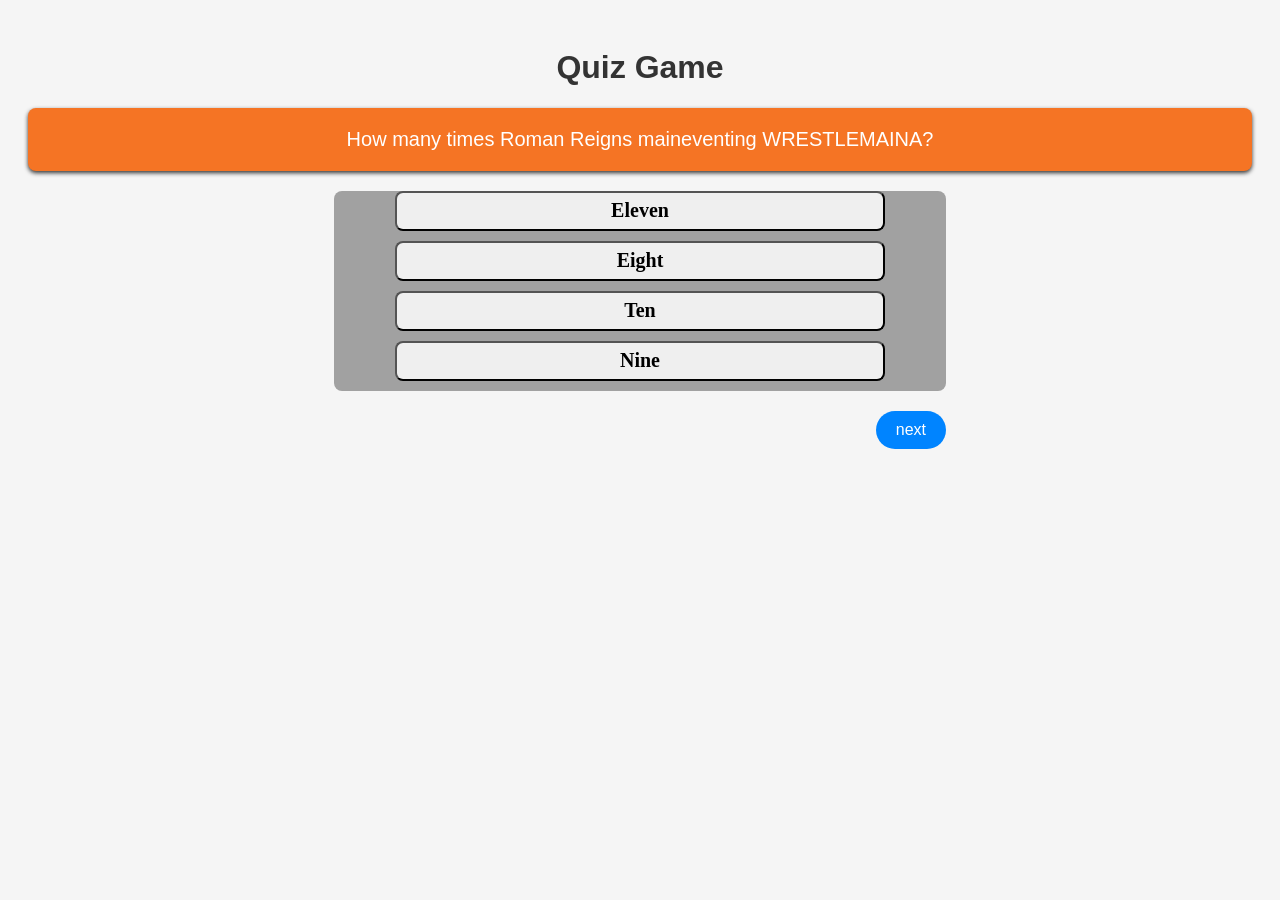
<file: index.html>
<!DOCTYPE html>
<html>
  
<head>
  <title>Quiz Game</title>
  <link rel="stylesheet" href="style.css" />
</head>

<body>
  <h1>Quiz Game</h1>
  <div id="question"></div>
  <div id="options"></div>
  <div id="score"></div>
  <div id="btn">  
    <button id="next">next</button>
</div>
  <script src="quiz.js"></script>
</body>

</html>
</file>
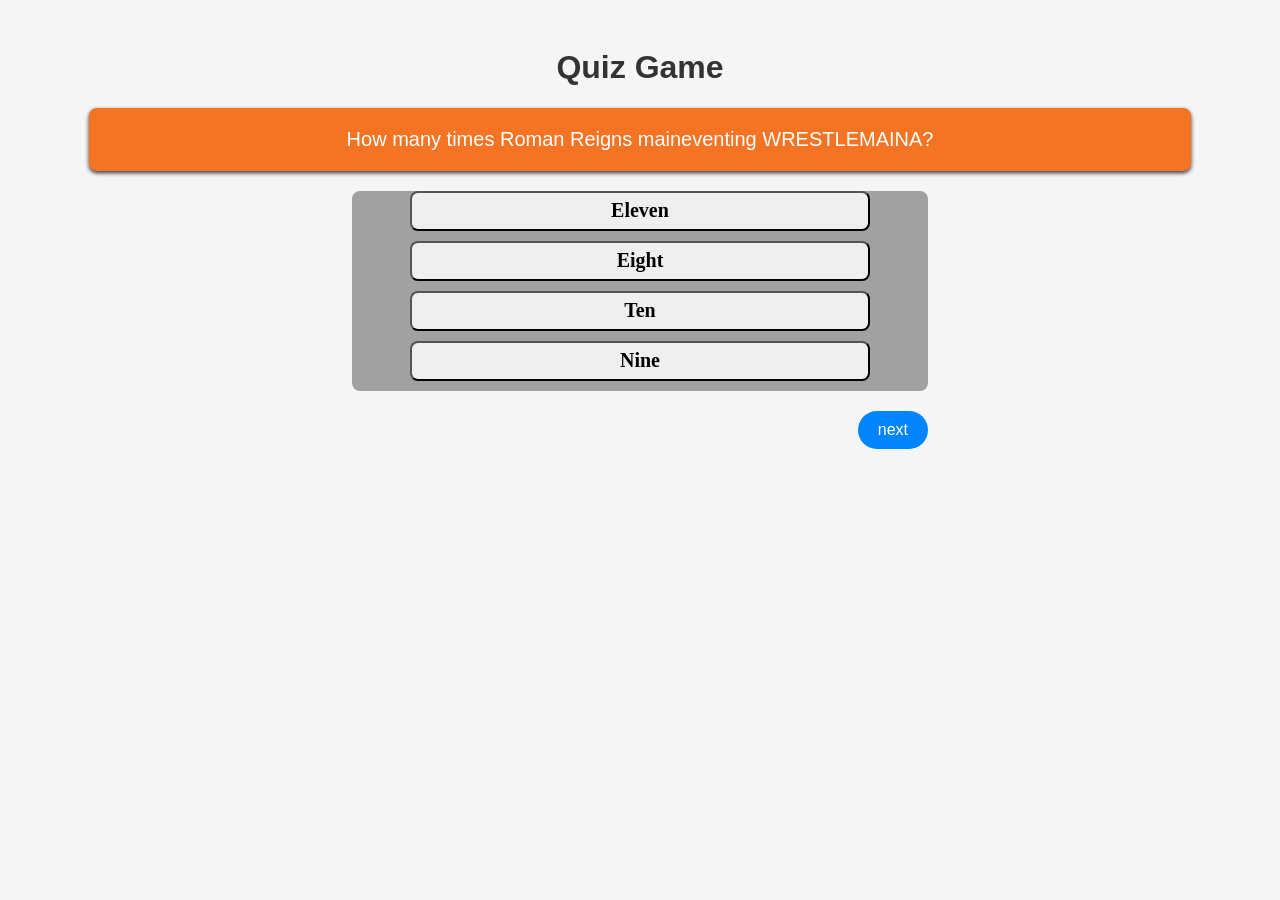
<file: 1Project Setup/index.html>
<!DOCTYPE html>
<html>
  
<head>
  <title>Quiz Game</title>
  <link rel="stylesheet" href="style.css" />
</head>

<body>
  <header>
  <h1>Quiz Game</h1>
  </header>
  <section class="qu">
  <div id="question"></div>
  </section>

  <section class="op">
  <div id="options"></div>
  <div id="score"></div>
  <div id="btn">  
    <button id="next">next</button>
</div>
</section>
  <script src="quiz.js"></script>
</body>

</html>
</file>
<file: style.css>
body {
    font-family: Arial, sans-serif;
    background-color: #f5f5f5;
    padding: 20px;
  }
  
  h1 {
    text-align: center;
    color: #333;
  }
  
  #question {
    background-color: #f57424;
    color: #fff;
    border-radius: 8px;
    padding: 20px;
    margin-bottom: 20px;
    text-align: center;
    font-size: 20px;
    box-shadow: 0 2px 4px rgba(3, 3, 3, 0.8);
  }
  
  #options {
    display: flex;
    background-color: #a1a1a1;
    width: 50%;
    border-radius: 8px;
    flex-direction: column;
    margin: auto;
    margin-bottom: 20px;
  }
  
  #options button {
    display: block;
    width: 80%;
    height: 40px;
    cursor: pointer;
    margin: auto;
    margin-bottom: 10px;
    font-family: "Times New Roman", Times, serif;
    font-size: 20px;
    font-weight: bold;
    border-radius: 8px;
  }
  
  #options button:hover {
    background-color: #f57424;
  }
  
  #btn {
    display: flex;
    width: 50%;
    margin: auto;
    justify-content: flex-end;
  }
  
  #next {
    display: inline-block;
    background-color: #0084ff;
    color: #fff;
    border: none;
    border-radius: 20px;
    padding: 10px 20px;
    font-size: 16px;
    cursor: pointer;
  }
  
  #next:hover {
    background-color: #0060c0;
  }
  
  #score {
    text-align: center;
    font-size: 20px;
    font-weight: bold;
    color: #333;
  }
</file>
<file: 1Project Setup/style.css>
body {
    font-family: Arial, sans-serif;
    background-color: #f5f5f5;
    padding: 20px;
  }
  
  h1 {
    text-align: center;
    color: #333;
  }
  
  #question {
    background-color: #f57424;
    color: #fff;
    border-radius: 8px;
    padding: 20px;
    margin-bottom: 20px;
    text-align: center;
    font-size: 20px;
    box-shadow: 0 2px 4px rgba(3, 3, 3, 0.8);
  }
  
  #options {
    display: flex;
    background-color: #a1a1a1;
    width: 50%;
    border-radius: 8px;
    flex-direction: column;
    margin: auto;
    margin-bottom: 20px;
  }
  
  #options button {
    display: block;
    width: 80%;
    height: 40px;
    cursor: pointer;
    margin: auto;
    margin-bottom: 10px;
    font-family: "Times New Roman", Times, serif;
    font-size: 20px;
    font-weight: bold;
    border-radius: 8px;
  }
  
  #options button:hover {
    background-color: #f57424;
  }
  
  #btn {
    display: flex;
    width: 50%;
    margin: auto;
    justify-content: flex-end;
  }
  
  #next {
    display: inline-block;
    background-color: #0084ff;
    color: #fff;
    border: none;
    border-radius: 20px;
    padding: 10px 20px;
    font-size: 16px;
    cursor: pointer;
  }
  
  #next:hover {
    background-color: #0060c0;
  }
  
  #score {
    text-align: center;
    font-size: 20px;
    font-weight: bold;
    color: #333;
  }

  @media only screen and(min-width:600px) {
   header{
    font-size: 400;
   }
   .qu{
    width: 80%;
    height: 10%;
   }

   .op{
    width: 40%;
    height: 50%;
   }
    
  }

  @media only screen and (min-width:400px) {
    header{
      font-size: 300;
    }
    .qu{
      width: 90%;
      height: 10%;
      margin: auto;
    }

    .op{
      width: 90vw;
      margin: auto;
    }
    
  }

  @media only screeen and(min-width:398px)
  {
    .header{
      font-size: 280;
    }
    .qu{
      height: 12%;
      width: 10%;
    }
    .op{
      width: 70vw;
    }
  }
</file>
